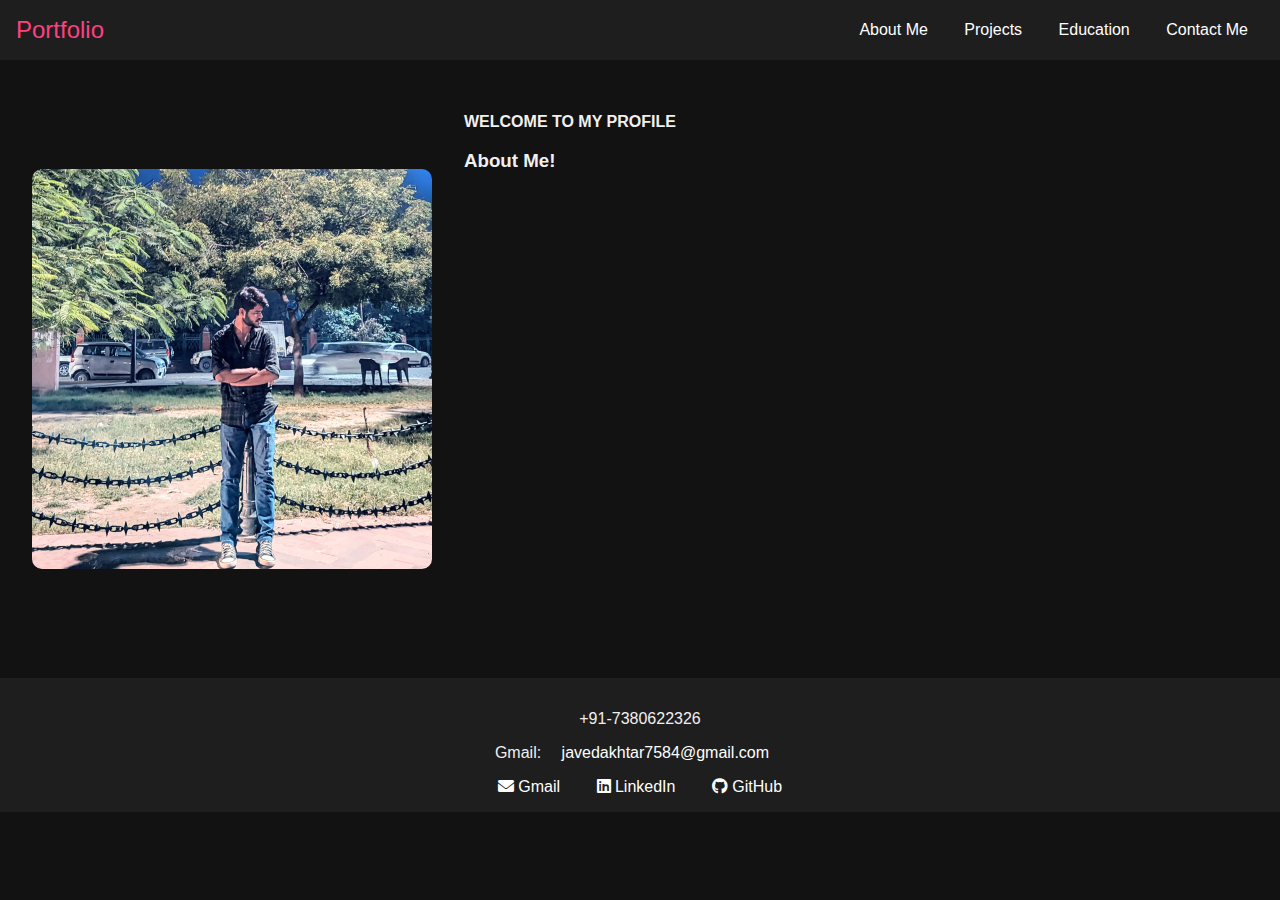
<file: portfolio/index.html>
<!DOCTYPE html>
<html lang="en">
<head>
    <meta charset="UTF-8">
    <meta name="viewport" content="width=device-width, initial-scale=1.0">
    <title>Javed Akhatar's Portfolio</title>
    <link rel="stylesheet" href="styles.css">

    <link rel="stylesheet" href="https://cdnjs.cloudflare.com/ajax/libs/font-awesome/6.0.0-beta3/css/all.min.css" />
</head>
<body>
    <!-- Navbar -->
    <nav>
        <div class="logo"><a href="#">Portfolio</a></div>
        <div class="nav-links">
            <a href="#about">About Me</a>
            <a href="projects.html" target="_blank">Projects</a>
            <a href="education.html" target="_blank">Education</a>
            <a href="contact.html">Contact Me</a>
        </div>
    </nav>

    <!-- About Me Section -->
    <section id="about">
        <div class="about-container">
            <img src="prfile.jpg" alt="profile" height="400" />
            <div class="about-text">
                <h4>WELCOME TO MY PROFILE</h4>
                <h3>About Me!</h3>
                <p class="fade-in">Hello! I'm Javed Akhatar, a passionate programmer currently studying at Integral University in Lucknow. I embarked on my coding journey because of my fascination with how technology shapes our lives. I'm building a solid foundation in Java, MySQL, JavaScript, C, HTML, and CSS.</p>
                <p class="fade-in">Recently, I completed a 43-day intensive internship at Techwizer IT Solutions, where I focused on backend development. During this time, I gained hands-on experience in designing, developing, and maintaining server-side applications and databases. I developed and implemented RESTful APIs for various applications, ensuring efficient and scalable data handling while also implementing security measures to safeguard applications and data. Collaborating with team members on project tasks allowed me to contribute to code reviews and collaborative development, which enhanced my teamwork skills.</p>
                <p class="fade-in">I possess strong soft skills that complement my technical abilities, including adaptability, collaboration, work ethic, problem-solving, and effective communication. I thrive under pressure and enjoy troubleshooting challenges.</p>
                <p class="fade-in">As I continue my journey in tech, my goal is to develop applications that address real-world problems. I'm eager to learn and explore new technologies, and I look forward to taking on more challenges that help me grow as a developer.</p>
                <p class="fade-in">Outside of programming, I enjoy exploring new techs, engaging in group discussions, playing football and badminton, participating in e-sports, and reading novels. These activities help me maintain a balanced lifestyle and fuel my creativity.</p>
            </div>
        </div>
    </section>

  
   
    <!-- Footer -->
    <footer>
        <div class="contact-info">
            <p>+91-7380622326</p>
            <p>Gmail: <a href="mailto:javedakhtar7584@gmail.com">javedakhtar7584@gmail.com</a></p>
            <a href="mailto:javedakhtar7584@gmail.com" target="_blank"><i class="fas fa-envelope"></i> Gmail</a>
            <a href="https://www.linkedin.com/in/javed-akhtar-a6b814251?utm_source=share&utm_campaign=share_via&utm_content=profile&utm_medium=android_app" target="_blank"><i class="fab fa-linkedin"></i> LinkedIn</a>
            <a href="https://github.com/javedakhtar7584" target="_blank"><i class="fab fa-github"></i> GitHub</a>
        </div>
    </footer>

    <script src="script.js"></script> <!-- Link to your JavaScript for animations -->
</body>
</html>
</file>
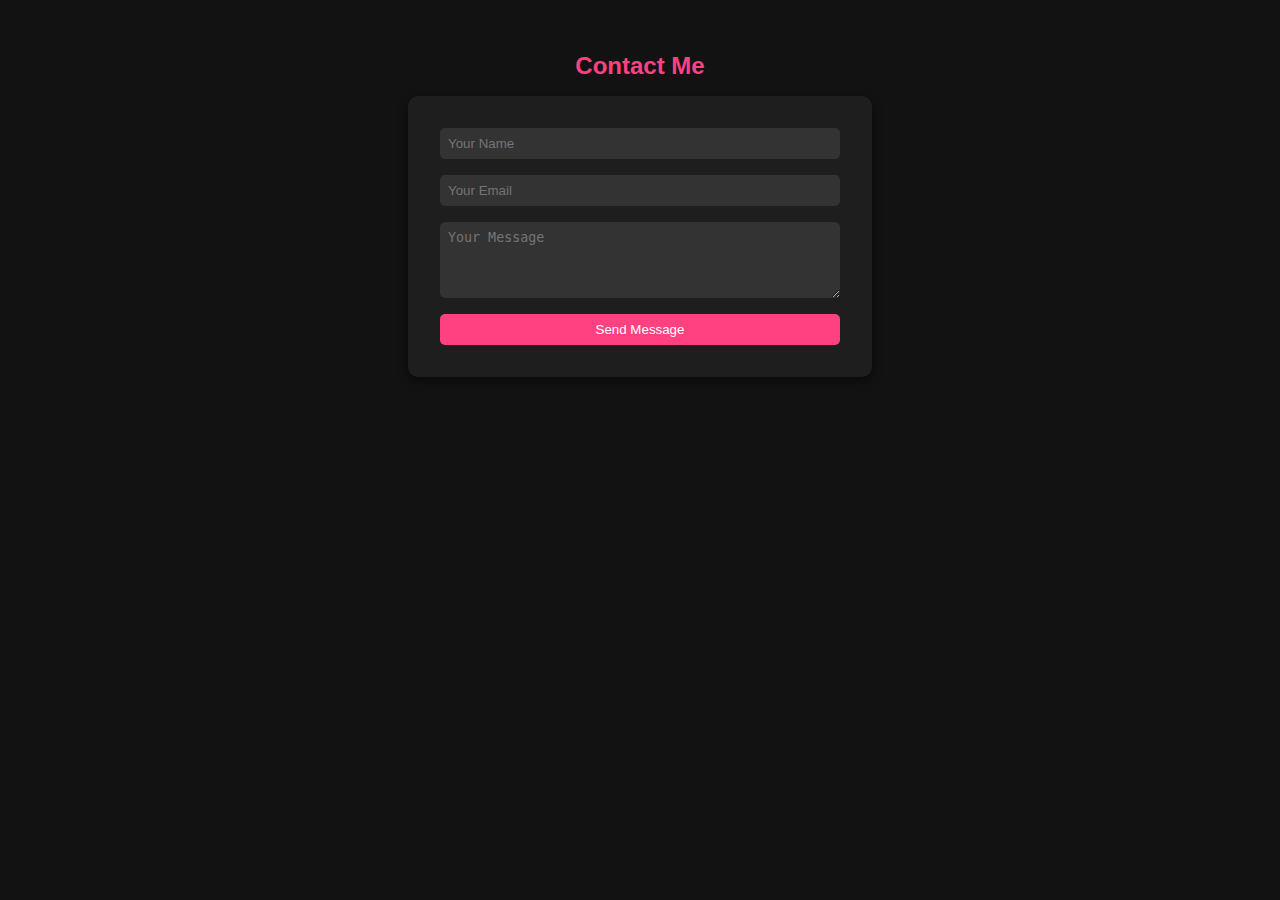
<file: portfolio/contact.html>
<!DOCTYPE html>
<html lang="en">
<head>
    <meta charset="UTF-8">
    <meta name="viewport" content="width=device-width, initial-scale=1.0">
    <title>Contact Me</title>
    <style>
        body {
            font-family: Arial, sans-serif;
            background-color: #121212;
            color: #f0f0f0;
            margin: 0;
            padding: 0;
        }

        #contact {
            padding: 2rem;
            text-align: center;
        }

        h2 {
            margin-bottom: 1rem;
            color: #ff4081; /* Highlighted color for heading */
        }

        .contact-form {
            display: flex;
            flex-direction: column;
            max-width: 400px;
            margin: 0 auto;
            background-color: #1e1e1e;
            padding: 2rem;
            border-radius: 10px;
            box-shadow: 0 4px 10px rgba(0, 0, 0, 0.5);
        }

        .contact-form input,
        .contact-form textarea {
            margin-bottom: 1rem;
            padding: 0.5rem;
            border: none;
            border-radius: 5px;
            background-color: #333;
            color: #ffffff;
            transition: background-color 0.3s, border 0.3s;
        }

        .contact-form input:focus,
        .contact-form textarea:focus {
            background-color: #444;
            border: 2px solid #ff4081; /* Highlight on focus */
            outline: none;
        }

        .contact-form button {
            background-color: #ff4081;
            color: #ffffff;
            border: none;
            padding: 0.5rem;
            border-radius: 5px;
            cursor: pointer;
            transition: background-color 0.3s;
        }

        .contact-form button:hover {
            background-color: #e91e63; /* Darker shade on hover */
        }
    </style>
</head>
<body>
    <section id="contact">
        <h2>Contact Me</h2>
        <form class="contact-form" onsubmit="return showAlert()">
            <input type="text" placeholder="Your Name" required>
            <input type="email" placeholder="Your Email" required>
            <textarea placeholder="Your Message" rows="4" required></textarea>
            <button type="submit">Send Message</button>
        </form>
    </section>

    <script>
        function showAlert() {
            alert("Your message has been successfully sent!");
            // You can also reset the form after submission if needed
            // document.querySelector('.contact-form').reset();
            return false; // Prevent actual form submission for demo purposes
        }
    </script>
</body>
</html>
</file>
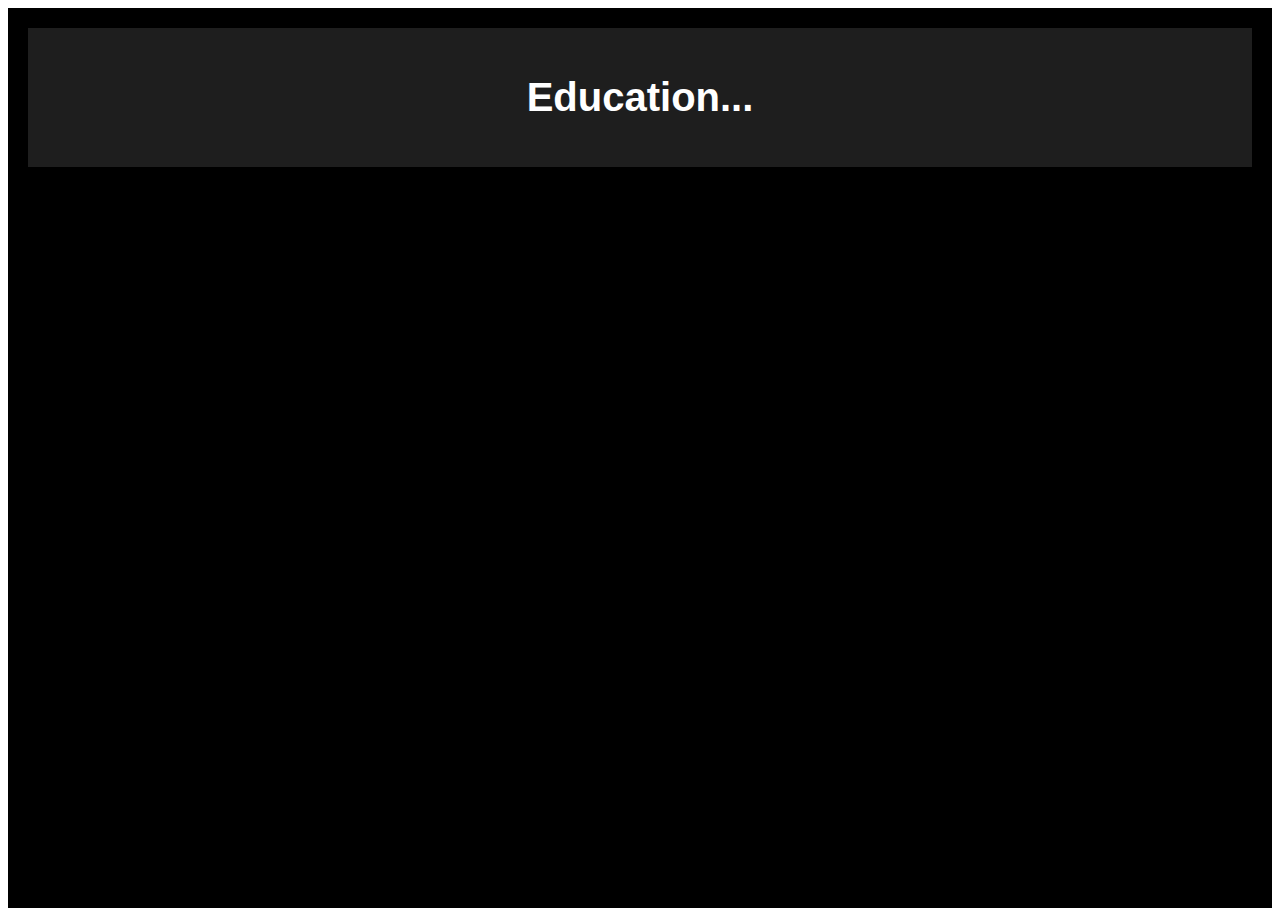
<file: portfolio/education.html>
<!DOCTYPE html>
<html lang="en">
<head>
    <meta charset="UTF-8">
    <meta name="viewport" content="width=device-width, initial-scale=1.0">
    <title>My Portfolio - Education</title>
    <style>
       .education-page {
    font-family: 'Arial', sans-serif;
    background-color: black; /* Dark background */
    color: white; /* White text */
    padding: 20px; /* Padding for the education section */
}

.education-page header {
    background-color: #1e1e1e; /* Slightly lighter header background */
    color: white; /* Header text color */
    padding: 20px 0; /* Padding for header */
    text-align: center; /* Center the header text */
    box-shadow: 0 2px 10px rgba(0, 0, 0, 0.5); /* Shadow for header */
}

.education-page h1 {
    font-size: 2.5em; /* Font size for the main heading */
}

.education-details {
    display: flex; /* Flexbox for layout */
    flex-direction: column; /* Stack cards vertically */
    align-items: center; /* Center the cards */
    margin: 20px 0; /* Margin for the section */
}

.education-card {
    background-color: #1e1e1e; /* Card background color */
    border-radius: 10px; /* Rounded corners for cards */
    box-shadow: 0 4px 20px rgba(0, 0, 0, 0.7); /* Shadow for cards */
    margin: 15px; /* Margin between cards */
    padding: 20px; /* Padding for content */
    max-width: 500px; /* Maximum width for cards */
    transition: transform 0.3s, box-shadow 0.3s; /* Transition for hover effects */
}

.education-card:hover {
    transform: translateY(-5px); /* Lift card on hover */
    box-shadow: 0 8px 30px rgba(255, 255, 255, 0.2); /* Deeper shadow on hover */
}

.education-card h2 {
    font-size: 1.8em; /* Font size for degree/title */
    margin: 10px 0; /* Margin for title */
    color: #00acc1; /* Accent color for titles */
}

.education-card p {
    margin: 5px 0; /* Margin for paragraphs */
}

/* Animation for when the cards appear */
.education-card {
    opacity: 0; /* Start invisible */
    transform: translateY(20px); /* Start slightly below */
    animation: fadeInUp 0.5s forwards; /* Animate */
}

/* Keyframes for fade-in effect */
@keyframes fadeInUp {
    to {
        opacity: 1; /* Fully visible */
        transform: translateY(0); /* Move to original position */
    }
}


    </style>
</head>
<body>
    <div class="education-page"> <!-- Wrapper for education section -->
        <header>
            <h1>Education...</h1>
        </header>

        <section class="education-details">
            <div class="education-card">
                <h2>Bachelor of technology in Computer Science & Engineering</h2>
                <p><strong>Institution:</strong> Integral University</p>
                <p><strong>Year:</strong> 2021 - 2025</p>
                <p>I am looking for dynamic development environment where I can challenge
                    myself, learn new skills and increase my abilities for organizational goals as
                    well as for myself.</p>
                <p><strong>Highlights:</strong> Coursework in Data Structures and Algorithms (DSA), Java, JavaScript, HTML, CSS, MySQL, and C.</p>
            </div>

            <div class="education-card">
                <h2>Higher Secondary Certificate (HSC)</h2>
                <p><strong>Institution:</strong> Chanda Devi Intermediate</p>
                <p><strong>Year:</strong> 2019 - 2021</p>
                <p><strong>Highlights:</strong> Specialization in Science, participated in various inter-school competitions.</p>
            </div>

            <div class="education-card">
                <h2>Secondary School Certificate (SSC)</h2>
                <p><strong>Institution:</strong> Shon bhadra Intermediate</p>
                <p><strong>Year:</strong> 2017 - 2019</p>
            </div>
        </section>
    </div>
</body>
</html>
</file>
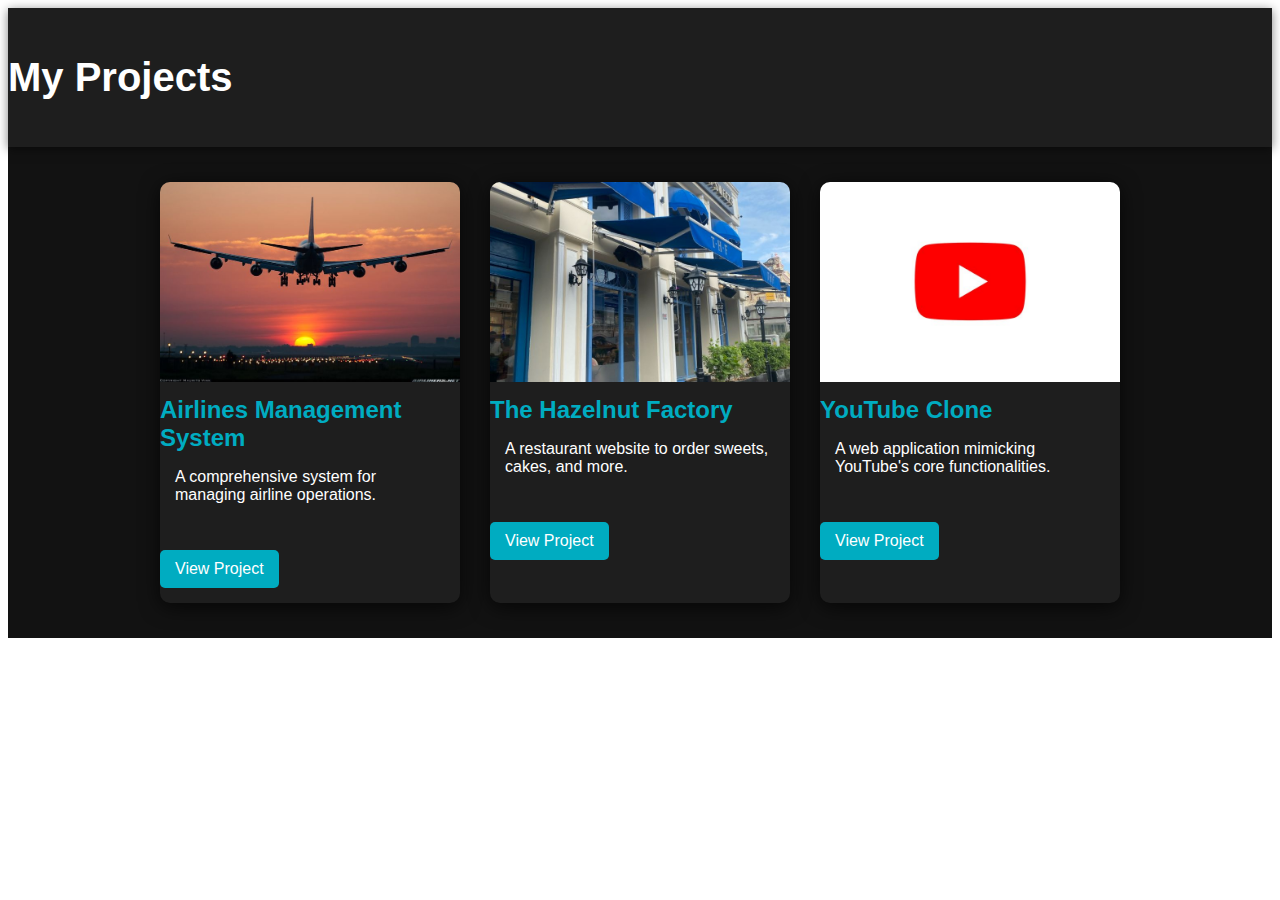
<file: portfolio/projects.html>
<!DOCTYPE html>
<html lang="en">
<head>
    <meta charset="UTF-8">
    <meta name="viewport" content="width=device-width, initial-scale=1.0">
    <title>My Portfolio</title>
    <link rel="stylesheet" href="project.css">
</head>
<body>
    <div class="project-page"> <!-- Add this div wrapper -->
        <header>
            <h1>My Projects</h1>
        </header>

        <section class="projects">
            <div class="project-card">
                <img src="How I Travel The World And Fly For Free _ Johnny Africa.jpeg" alt="Airlines Management System" height="300">
                <h2>Airlines Management System</h2>
                <p>A comprehensive system for managing airline operations.</p>
                <a href="https://github.com/javedakhtar7584/Airlines-Management-System.git" target="_blank">View Project</a>
            </div>

            <div class="project-card">
                <img src="cute cafe.jpeg" alt="The Hazelnut Factory" height="400">
                <h2>The Hazelnut Factory</h2>
                <p>A restaurant website to order sweets, cakes, and more.</p>
                <a href="https://github.com/javedakhtar7584/TheHazelnutFactory.git" target="_blank">View Project</a>
            </div>

            <div class="project-card">
                <img src="How YouTube is revolutionizing education.jpeg" alt="YouTube Clone" height="400">
                <h2>YouTube Clone</h2>
                <p>A web application mimicking YouTube's core functionalities.</p>
                <a href="https://github.com/javedakhtar7584/youtube-clone" target="_blank">View Project</a>
            </div>
        </section>
    </div>
</body>
</html>
</file>
<file: portfolio/styles.css>
body {
    font-family: Arial, sans-serif;
    background-color: #121212;
    color: #f0f0f0;
    margin: 0;
    padding: 0;
}

nav {
    display: flex;
    justify-content: space-between;
    align-items: center;
    background-color: #1e1e1e;
    padding: 1rem;
}

nav .logo a {
    color: #ff4081;
    font-size: 1.5em;
    text-decoration: none;
}

.nav-links a {
    color: #ffffff;
    text-decoration: none;
    margin: 0 1rem;
    transition: color 0.3s;
}

.nav-links a:hover {
    color: #ff4081;
}

.about-container {
    display: flex;
    align-items: center;
    padding: 2rem;
}

.about-container img {
    border-radius: 10px;
    margin-right: 2rem;
}

.about-text {
    max-width: 600px;
}

.about-text h4 {
    margin-bottom: 0.5rem;
}

.about-text h3 {
    margin-bottom: 1rem;
}

.fade-in {
    opacity: 0;
    transform: translateY(20px);
    animation: fadeIn 0.5s forwards;
}

@keyframes fadeIn {
    to {
        opacity: 1;
        transform: translateY(0);
    }
}

.contact-form {
    display: flex;
    flex-direction: column;
    max-width: 400px;
    margin: 0 auto;
}

.contact-form input,
.contact-form textarea {
    margin-bottom: 1rem;
    padding: 0.5rem;
    border: none;
    border-radius: 5px;
}

.contact-form button {
    background-color: #ff4081;
    color: #ffffff;
    border: none;
    padding: 0.5rem;
    border-radius: 5px;
    cursor: pointer;
    transition: background-color 0.3s;
}

.contact-form button:hover {
    background-color: #e91e63;
}

footer {
    background-color: #1e1e1e;
    text-align: center;
    padding: 1rem;
}

.contact-info a {
    color: #ffffff;
    text-decoration: none;
    margin: 0 1rem;
}
</file>
<file: portfolio/project.css>
/* Target only the project page styles */
.project-page {
    font-family: 'Arial', sans-serif;
    background-color: #121212; /* Dark background color for the project page */
    color: #ffffff; /* White text color */
}

.project-page header {
    background-color: #1e1e1e; /* Slightly lighter header background */
    color: #ffffff; /* Header text color */
    padding: 20px 0; /* Padding for header */
    box-shadow: 0 2px 10px rgba(0, 0, 0, 0.5); /* Shadow for header */
}

.project-page h1 {
    font-size: 2.5em; /* Font size for the main heading */
}

.project-page .projects {
    display: flex; /* Flexbox for project layout */
    flex-wrap: wrap; /* Allow wrapping of project cards */
    justify-content: center; /* Center the projects */
    padding: 20px; /* Padding for the project section */
}

.project-page .project-card {
    background-color: #1e1e1e; /* Card background color */
    border-radius: 10px; /* Rounded corners for cards */
    box-shadow: 0 4px 20px rgba(0, 0, 0, 0.7); /* Shadow for cards */
    margin: 15px; /* Margin between cards */
    max-width: 300px; /* Maximum width for cards */
    transition: transform 0.3s, box-shadow 0.3s; /* Transition for hover effects */
    overflow: hidden; /* Hide overflow for rounded corners */
    position: relative; /* Position for hover effects */
}

.project-page .project-card:hover {
    transform: translateY(-5px); /* Lift card on hover */
    box-shadow: 0 8px 30px rgba(255, 255, 255, 0.2); /* Deeper shadow on hover */
}

.project-page .project-card img {
    width: 100%; /* Full width for images */
    height: 200px; /* Fixed height for images */
    object-fit: cover; /* Cover images properly */
    transition: transform 0.3s; /* Transition for image hover effect */
}

.project-page .project-card img:hover {
    transform: scale(1.05); /* Scale image on hover */
}

.project-page .project-card h2 {
    font-size: 1.5em; /* Font size for project title */
    margin: 10px 0; /* Margin for title */
    color: #00acc1; /* Cyan color for title */
}

.project-page .project-card p {
    padding: 0 15px 15px; /* Padding for project description */
}

.project-page .project-card a {
    display: inline-block; /* Block display for buttons */
    background-color: #00acc1; /* Button background color */
    color: #ffffff; /* Button text color */
    padding: 10px 15px; /* Padding for button */
    margin: 15px 0; /* Margin for button */
    text-decoration: none; /* No underline for link */
    border-radius: 5px; /* Rounded corners for button */
    transition: background-color 0.3s, transform 0.3s; /* Transition for button hover effects */
}

.project-page .project-card a:hover {
    background-color: #00838f; /* Darker button color on hover */
    transform: scale(1.05); /* Scale button on hover */
}

/* Responsive styling */
@media (max-width: 600px) {
    .project-page .projects {
        flex-direction: column; /* Stack cards vertically on small screens */
        align-items: center; /* Center cards */
    }
    
    .project-page .project-card {
        width: 90%; /* Full width for cards on small screens */
    }
}
</file>
